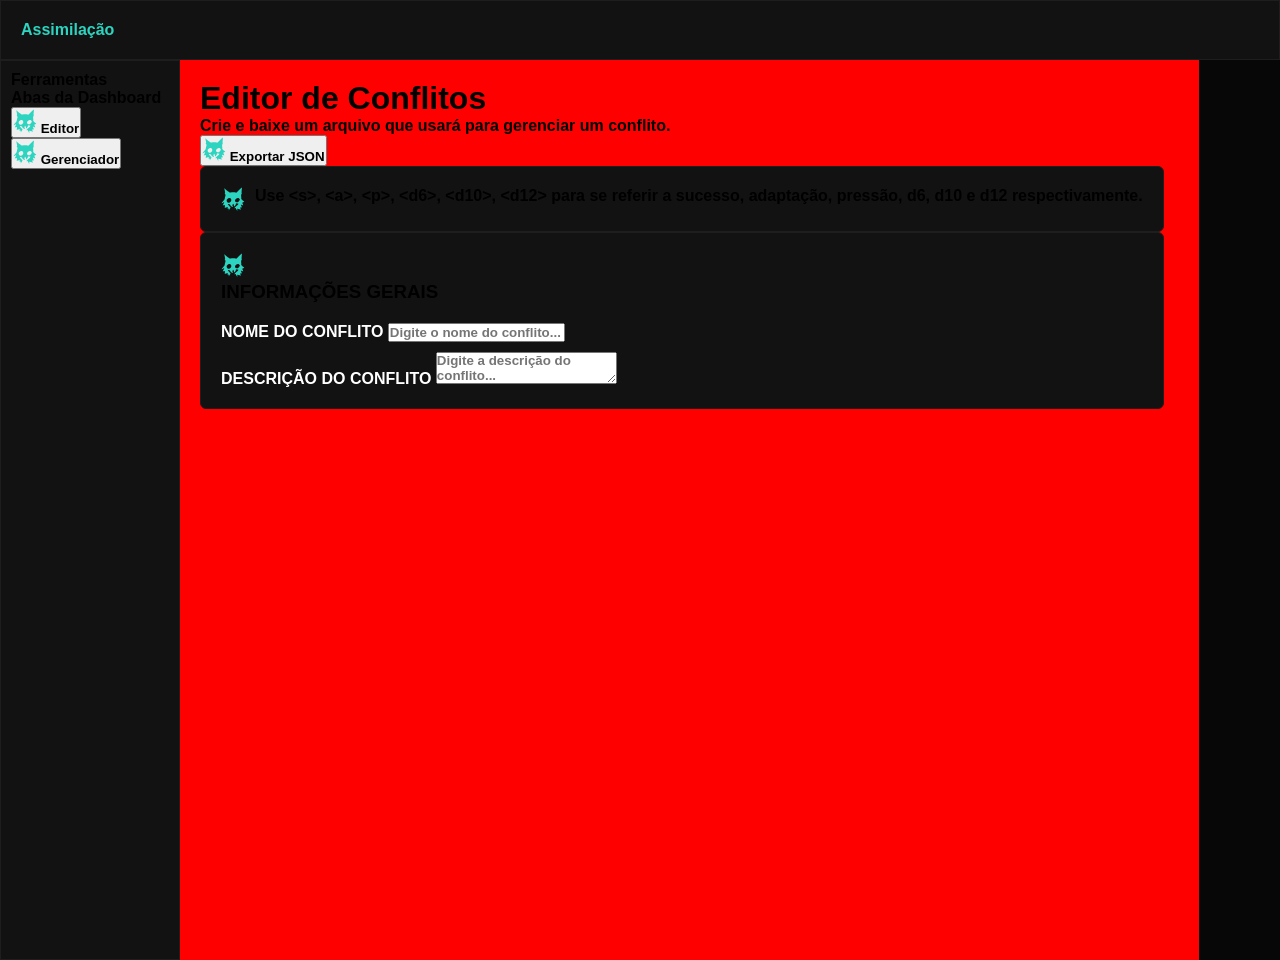
<file: index.html>
<!DOCTYPE html>
<html lang="en">
<head>
  <meta charset="UTF-8">
  <meta name="viewport" content="width=device-width, initial-scale=1" />
  <meta name="theme-color" content="#0a0a0a" />

  <title>Assimilação - Dashboard </title>

	<link rel="icon" type="image/png" href="favicon.ico" />
  
  <link rel="stylesheet" href="./css/global.css" />
  <link rel="stylesheet" href="./css/style.css" />

  <link rel="manifest" href="/manifest.json">

  <script src="js/app.js"></script>
  <script src="js/main.js"></script>
  <script src="js/utils.js" defer></script>
</head>
<body>
  <screen class="login center column" full>
    <h1 class="title">Dashboard Assimilação</h1>
    <button class="btOutline bg-primary">Acessar</button>
  </screen>

  <screen class="dashboard" full show>
    <dashboardHeader>
      <span>Assimilação</span>
      <mobileMenu style="display: none;">
        <button>Menu</button>
        <menu>
          <menuOption>Editor</menuOption>
          <menuOption>Gerenciador</menuOption>
        </menu>
      </mobileMenu>
    </dashboardHeader>
    <dashboardBody>
      <aside>
        <sectionTitle>
          <p>Ferramentas</p>
          <p>Abas da Dashboard</p>
        </sectionTitle>
        <nav>
          <button class="navButton" type="button">
            <svg class="md bg-primary"><use href="#stress"></use></svg>
            <span>Editor</span>
          </button>
          <button class="navButton" type="button">
            <svg class="md bg-primary"><use href="#stress"></use></svg>
            <span>Gerenciador</span>
          </button>
        </nav>
      </aside>
      <page id="editor">
        <pageHeader>
          <titleArea>
            <h1>Editor de Conflitos</h1>
            <p>Crie e baixe um arquivo que usará para gerenciar um conflito.</p>
          </titleArea>
          <button>
            <svg class="md bg-primary"><use href="#stress"></use></svg>
            <span>Exportar JSON</span>
          </button>
        </pageHeader>
        <info class="card row">
          <svg class="md bg-primary"><use href="#stress"></use></svg>
          <span>Use &lt;s&gt;, &lt;a&gt;, &lt;p&gt;, &lt;d6&gt;, &lt;d10&gt;, &lt;d12&gt; para se referir a sucesso, adaptação, pressão, d6, d10 e d12 respectivamente. </span>
        </info>
        <section class="cardsSection">
          <div class="card">
            <titleArea>
              <svg class="md bg-primary"><use href="#stress"></use></svg>
              <h3>INFORMAÇÕES GERAIS</h3>
            </titleArea>
            <div class="cardBody">
              <inputHolder>
                <label for="conflictName">NOME DO CONFLITO</label>
                <input type="text" id="conflictName" name="conflictName" placeholder="Digite o nome do conflito..."/>
              </inputHolder>
              <inputHolder>
                <label for="conflictName">DESCRIÇÃO DO CONFLITO</label>
                <textarea id="conflictDescription" name="conflictDescription" placeholder="Digite a descrição do conflito..."></textarea>
              </inputHolder>
            </div>
          </div>
        </section>
      </page>
      <!-- <page id="management">

      </page> -->
    </dashboardBody>
  </screen>


  <!-- <details open class="card wfull hfull">
    <summary class="cardHeader">
      <span>DADOS DO CONFLITO BOTÃO</span>
      <svg class="arrow"><use xlink:href="#arrow"></use></svg>
    </summary>
    <div class="cardBody">
      <div class="shape wfull center" style="height: 100px;">
        <svg class="sm bg-primary color-secondary"><use xlink:href="#arrow"></use></svg>
        <svg class="md bg-primary"><use xlink:href="#stress"></use></svg>
        <svg class="lg bg-primary"><use xlink:href="#adaptation"></use></svg>
        <svg class="xlg bg-primary color-secondary"><use xlink:href="#success"></use></svg>
      </div>
  
      <button class="btOutline wfull bg-neutral-300">
        <d6 class="bg-primary"></d6>
        <span>BOTÃO</span>
      </button>
  
      <button class="btFill wfull bg-primary color-white">
        <d6 class="bg-white"></d6>
        <span>BOTÃO</span>
      </button>

    </div>
  </details> -->
  
</body>
</html>
</file>
<file: css/global.css>
:root{

  /* Primary Palette */
  --primary-dark: #0F201D;
  --primary-lightly-dark: #00C0AC;
  --primary: #2DD4BF;
  --primary-alpha-50: rgba(45, 212, 191, 0.5);
  --primary-alpha-30: rgba(45, 212, 191, 0.3);
  --primary-alpha-10: rgba(45, 212, 191, 0.1);

  /* Secondary Palette */
  --secondary: #0EA5E9;
  --secondary-alpha-10: rgba(14, 165, 233, 0.1);

  /* Tertiary Palette */
  --tertiary: #F43F5E;
  --tertiary-alpha-10: rgba(244, 63, 94, 0.1);

  /* Transfer Colors */
  --transfer-source: #905600;
  --transfer-destination: #D4D12D;

  /* Neutrals and Basics */
  --white: #FFFFFF;
  --neutral-100: #D9D9D9;
  --neutral-300: #737373;
  --neutral-400: #404040;
  --neutral-500: #353535;
  --neutral-600: #1E1E1E;
  --neutral-700: #121212;
  --neutral-700-alpha-20: rgba(18, 18, 18, 0.2);
  --neutral-800: #0A0A0A;
  --neutral-900: #070707;
  --black: #000;
  --black-alpha-25: rgba(0, 0, 0, 0.25);

  --size-xsm: 6px;
  --size-sm: 10px;
  --size-md: 20px;
  --size-lg: 30px;

  --full: 100%;
  --half: 50%;
  
}

*{
  margin: 0;
  padding:0;
  box-sizing: border-box;
  font-family: 'Arial';
  font-weight: bold;
  scrollbar-gutter: stable;
}

/*Classes para estilos inline*/
.bg-primary-dark{           --bg: var(--primary-dark);}
.bg-primary-lightly-dark{   --bg: var(--primary-lightly-dark);}
.bg-primary{                --bg: var(--primary);}
.bg-primary-alpha-50{       --bg: var(--primary-alpha-50);}
.bg-primary-alpha-30{       --bg: var(--primary-alpha-30);}
.bg-primary-alpha-10{       --bg: var(--primary-alpha-10);}
.bg-secondary{              --bg: var(--secondary);}
.bg-secondary-alpha-10{     --bg: var(--secondary-alpha-10);}
.bg-tertiary{               --bg: var(--tertiary);}
.bg-tertiary-alpha-10{      --bg: var(--tertiary-alpha-10);}
.bg-transfer-source{        --bg: var(--transfer-source);}
.bg-transfer-destination{   --bg: var(--transfer-destination);}
.bg-white{                  --bg: var(--white);}
.bg-neutral-100{            --bg: var(--neutral-100);}
.bg-neutral-300{            --bg: var(--neutral-300);}
.bg-neutral-400{            --bg: var(--neutral-400);}
.bg-neutral-500{            --bg: var(--neutral-500);}
.bg-neutral-600{            --bg: var(--neutral-600);}
.bg-neutral-700{            --bg: var(--neutral-700);}
.bg-neutral-700-alpha-20{   --bg: var(--neutral-700-alpha-20);}
.bg-neutral-800{            --bg: var(--neutral-800);}
.bg-neutral-900{            --bg: var(--neutral-900);}
.bg-black{                  --bg: var(--black);}
.bg-black-alpha-25{         --bg: var(--black-alpha-25);}

.color-primary-dark{           --color: var(--primary-dark);}
.color-primary-lightly-dark{   --color: var(--primary-lightly-dark);}
.color-primary{                --color: var(--primary);}
.color-primary-alpha-50{       --color: var(--primary-alpha-50);}
.color-primary-alpha-30{       --color: var(--primary-alpha-30);}
.color-primary-alpha-10{       --color: var(--primary-alpha-10);}
.color-secondary{              --color: var(--secondary);}
.color-secondary-alpha-10{     --color: var(--secondary-alpha-10);}
.color-tertiary{               --color: var(--tertiary);}
.color-tertiary-alpha-10{      --color: var(--tertiary-alpha-10);}
.color-transfer-source{        --color: var(--transfer-source);}
.color-transfer-destination{   --color: var(--transfer-destination);}
.color-white{                  --color: var(--white);}
.color-neutral-100{            --color: var(--neutral-100);}
.color-neutral-300{            --color: var(--neutral-300);}
.color-neutral-400{            --color: var(--neutral-400);}
.color-neutral-500{            --color: var(--neutral-500);}
.color-neutral-600{            --color: var(--neutral-600);}
.color-neutral-700{            --color: var(--neutral-700);}
.color-neutral-700-alpha-20{   --color: var(--neutral-700-alpha-20);}
.color-neutral-800{            --color: var(--neutral-800);}
.color-neutral-900{            --color: var(--neutral-900);}
.color-black{                  --color: var(--black);}
.color-black-alpha-25{         --color: var(--black-alpha-25);}

.wfull{ width:100%; }
.hfull{ height:100%;}

body{
  background: var(--neutral-900);
}

svg{
  fill: var(--bg);
  stroke: var(--color);
}

svg.sm{
  width:16px;
  height:16px;
}

svg.md{
  width:24px;
  height:24px;
}

svg.lg{
  width:40px;
  height:40px;
}

svg.xlg{
  width:52px;
  height:52px;
}

[full]{
  position:absolute;
  width:100vw;
  height: 100vh;
  top:0;
  bottom: 0;
  left: 0;
  right:0;
  z-index:1;
}

screen:not([show]){
  display: none;
}
/********************************* Classes Reutilizáveis *********************************/

.center{
  display:flex;
  justify-content: center;
  align-items: center;
  gap: var(--size-sm);
}

.row{
  display: flex;
  gap: var(--size-sm);
}

.column{
  display:flex;
  flex-direction: column;
  gap: var(--size-sm);
}

/******** CARD ********/
.card{
  background-color: var(--neutral-700);
  border: 1px solid var(--neutral-600);
  border-radius: var(--size-xsm);
  padding: var(--size-md);
}

.card .shape{
  box-shadow: 0px 0px 10px 2px var(--primary-alpha-50);
  border-radius: var(--size-sm)
}

.card summary.cardHeader{
  width:100%;
  display:flex;
  align-items: center;
  color: var(--white);
  gap:var(--size-sm);
}

.card summary.cardHeader > span{
  flex:1;
}

.card summary.cardHeader > svg.arrow{
  width: 24px;
  height: 24px;
  fill: var(--white); 
  stroke: var(--white);
  transform: rotate(90deg);
}

.card[open] summary.cardHeader > svg.arrow{
  transform: rotate(180deg);
}

.card .cardBody{
  width:100%;
  display:flex;
  flex-direction: column;
  margin-top: var(--size-md);
  gap: var(--size-sm);
  color: var(--white);
}

/******** CARD ********/

/******** BOTÕES ********/
.btOutline{
  background: transparent;
  border: 1px solid var(--bg);
  color:var(--bg);
  padding: var(--size-xsm) var(--size-sm) var(--size-xsm) var(--size-sm);
  border-radius: var(--size-xsm);
  cursor: pointer;
  display: flex;
  flex-direction: row;
  align-items: center;
  justify-content: center;
  gap: var(--size-xsm);
  min-width: 100px;
}

.btOutline:hover{
  background: color-mix(in srgb, var(--bg), transparent 75%);
}

.btFill{
  background: var(--bg);
  color:var(--color);
  padding: var(--size-xsm) var(--size-sm) var(--size-xsm) var(--size-sm);
  border-radius: var(--size-xsm);
  border:none;
  cursor: pointer;
  display: flex;
  align-items: center;
  justify-content: center;
  flex-direction: row;
  gap: var(--size-sm);
  min-width: 100px;
}

.btFill:hover{
  background: color-mix(in srgb, var(--bg), transparent 20%);
}

/******** BOTÕES ********/

/******** DADOS ********/

d6{
  width: 1em;
  height: 1em;
  display: inline-flex;
  background: var(--bg)
}

d10{
  clip-path: polygon(50% 0%, 100% 50%, 50% 100%, 0% 50%);
  width: .9em;
  height: 1em;
  display: inline-flex;
  background: var(--bg);
}

d12{
  clip-path: polygon(50% 0%, 100% 38%, 82% 100%, 18% 100%, 0% 38%);
  width: 1em;
  height: 1em;
  display: inline-flex;
  background: var(--bg);
}
/******** DADOS ********/

/******** POPUP ********/
overlay{
  position: absolute;
  width: 100vw;
  height: 100vh;
  top: 0;
  bottom: 0;
  z-index: 10;
  background: rgba(61, 61, 61, 0.733);
}

pp{
  width: 400px;
  max-width: calc(100% - 40px);
  height: auto;
  min-height: 200px;
  max-height: 300px;
  display: flex;
  flex-direction: column;
  gap: var(--size-sm);
  align-items: center;
  justify-content: center;
}

pp h2{
  color: var(--white);
  text-align: center;
}

pp p{
  color: var(--neutral-100);
  text-align: center;
  font-weight: 500;
}

pp btArea{
  width:100%;
  margin-top: auto;
  display: flex;
  gap: var(--size-sm);
  align-items: center;
  justify-content: center;

}
</file>
<file: css/style.css>
screen.login{

}

screen.login .title{
  color: var(--primary);
  max-width: 90%;
  width: 300px;
  font-size: 28px;
  text-align: center;
  margin-bottom: var(--size-sm);
}

screen.dashboard{
  display: flex;
  flex-direction: column;
}
screen.dashboard dashboardHeader{ 
  display: flex;
  flex-direction: row;
  justify-content: space-between;
  color: var(--primary);
  background-color: var(--neutral-700);
  border: 1px solid var(--neutral-600);
  padding: var(--size-md);
}

screen.dashboard dashboardBody{
  display: flex;
  flex-direction: row;
  width:100%;
  height: 100%;
}

screen.dashboard dashboardBody aside{
  width:180px;
  height: 100%;
  background-color: var(--neutral-700);
  border: 1px solid var(--neutral-600);
  padding: var(--size-sm);
}

screen.dashboard dashboardBody page{
  padding: var(--size-md);
  /* flex:1; */
  background:red;
  overflow-y: auto;
  overflow-x: none;
  height:100vh;
}
</file>
